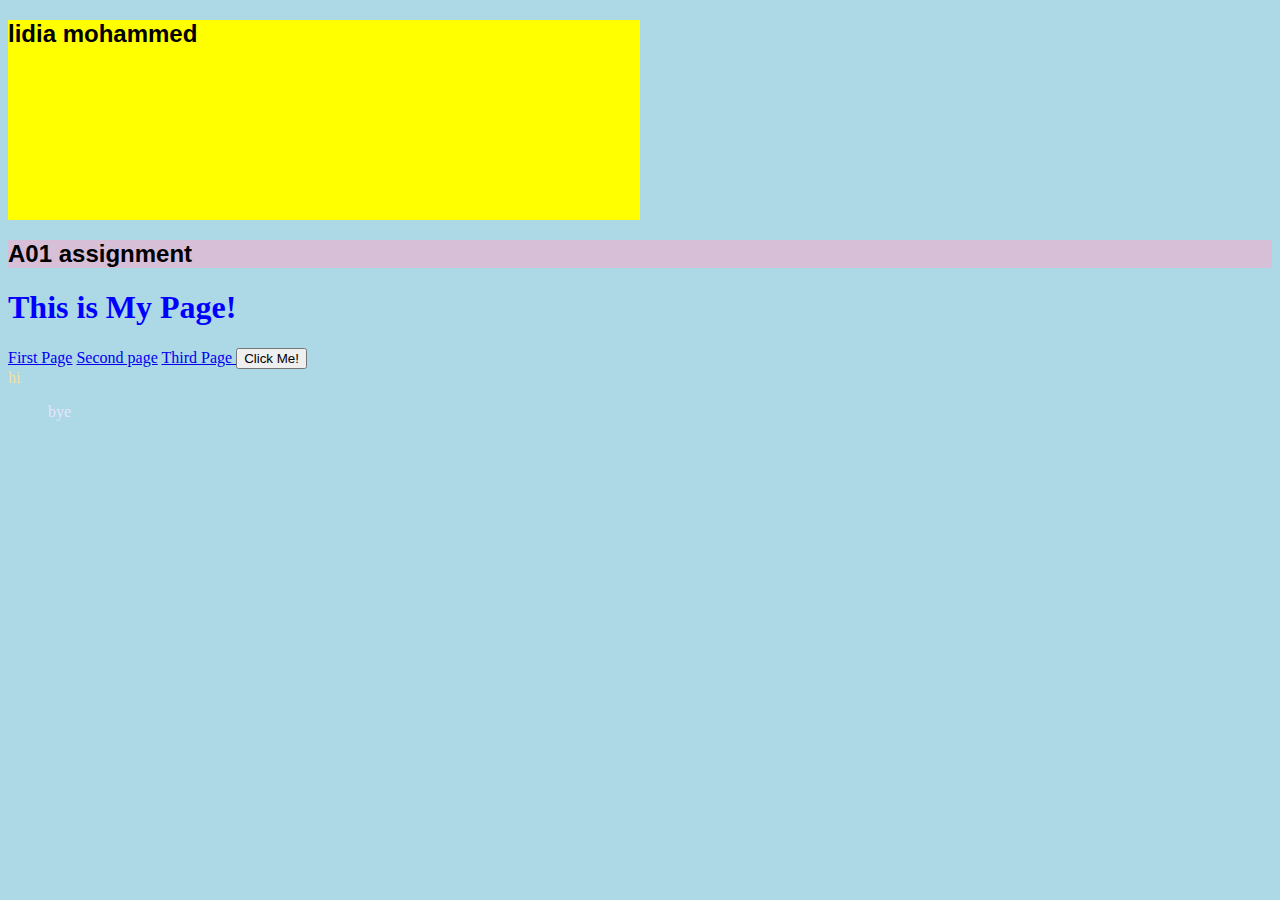
<file: index.html>
<!DOCTYPE html>
<html lang="en">

<head>
    <title>A01 - COMP426</title>
    <link rel="stylesheet" href="styles.css">
</head>

<body>
    <h2 class="city">lidia mohammed</h2>
    <h2 id="C4">A01 assignment</h2>
    <h1>This is My Page!</h1>
    <a href="firstpage.html"> First Page</a>
    <a href="secondpage.html"> Second page</a>
    <a href="thirdpage.html"> Third Page </a>
    <button type="button">Click Me!</button>

    <li> hi </li>
    <ul> bye</ul>

</body>




</html>
</file>
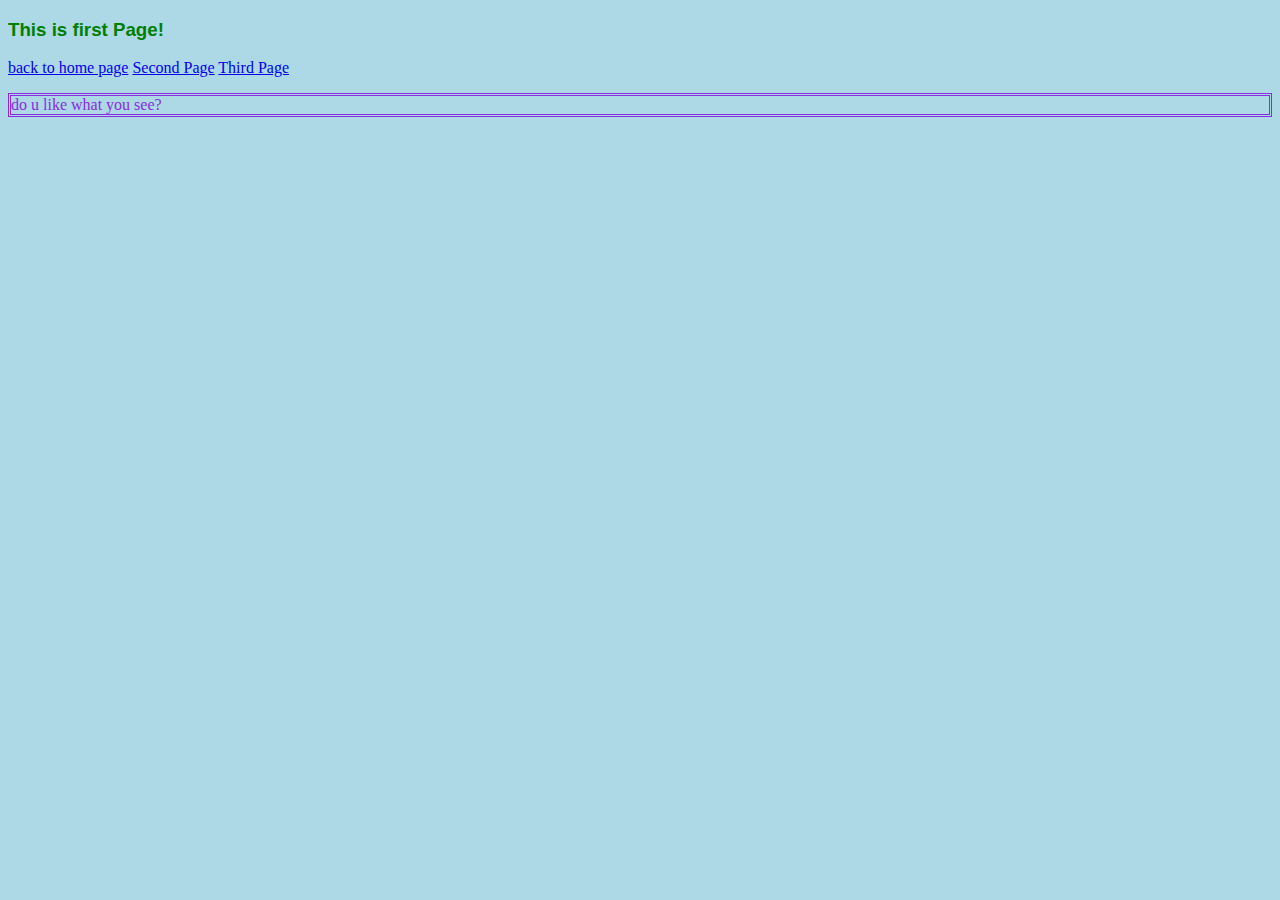
<file: firstpage.html>
<!DOCTYPE html>
<html lang="en">

<head>
    <title>FRONT PAGE</title>
    <link rel="stylesheet" href="styles.css">

</head>

<body>
    <h3>This is first Page!</h3>
    <a href="index.html"> back to home page</a>
    <a href="secondpage.html"> Second Page</a>
    <a href="thirdpage.html"> Third Page</a>
    <p>do u like what you see?</p>

</body>




</html>
</file>
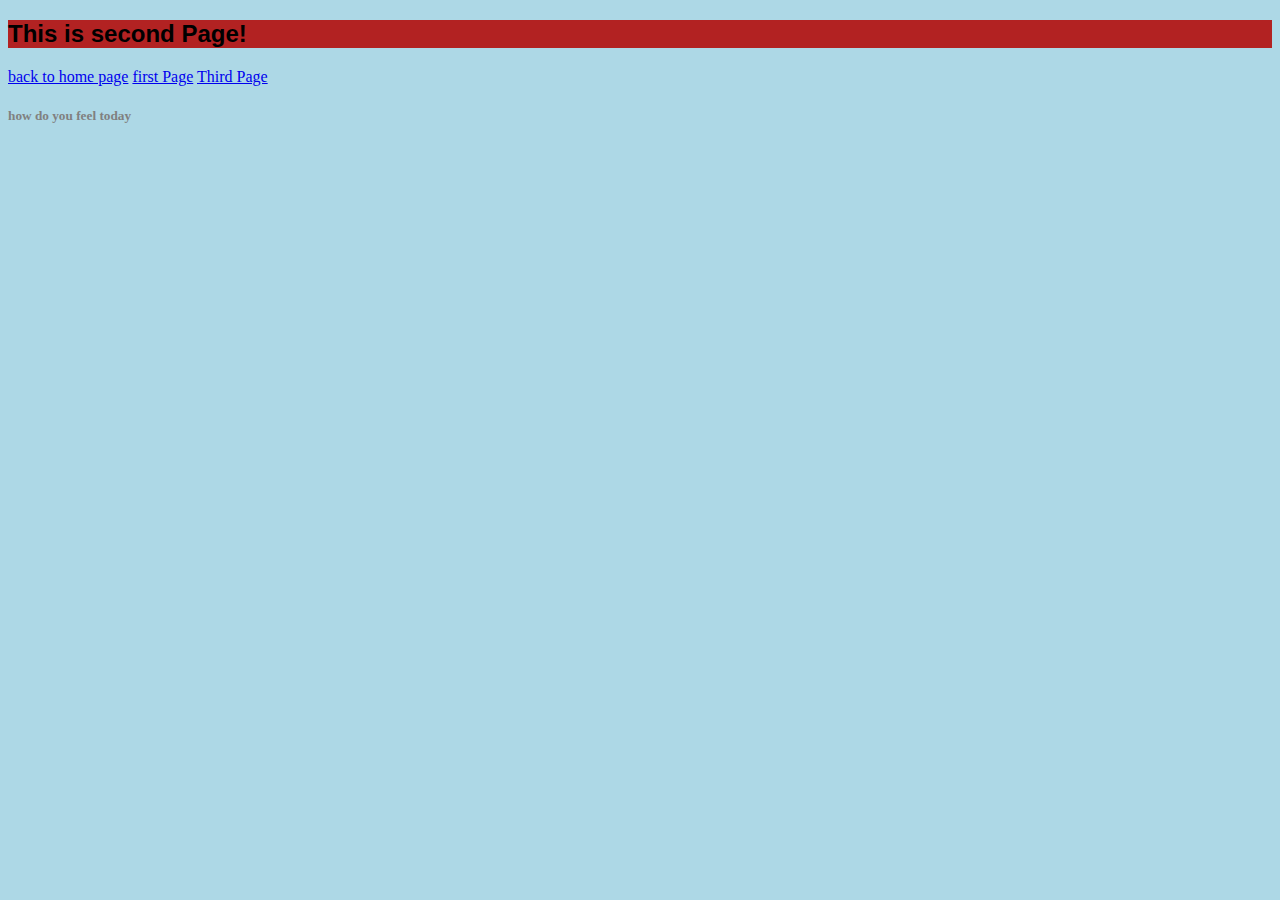
<file: secondpage.html>
<!DOCTYPE html>
<html lang="en">

<head>
    <title>FRONT PAGE</title>
    <link rel="stylesheet" href="styles.css">

</head>

<body>
    <h2>This is second Page!</h2>

    <a href="index.html"> back to home page</a>
    <a href="firstpage.html"> first Page</a>
    <a href="thirdpage.html"> Third Page</a>
    <h5> how do you feel today</h5>
</body>




</html>
</file>
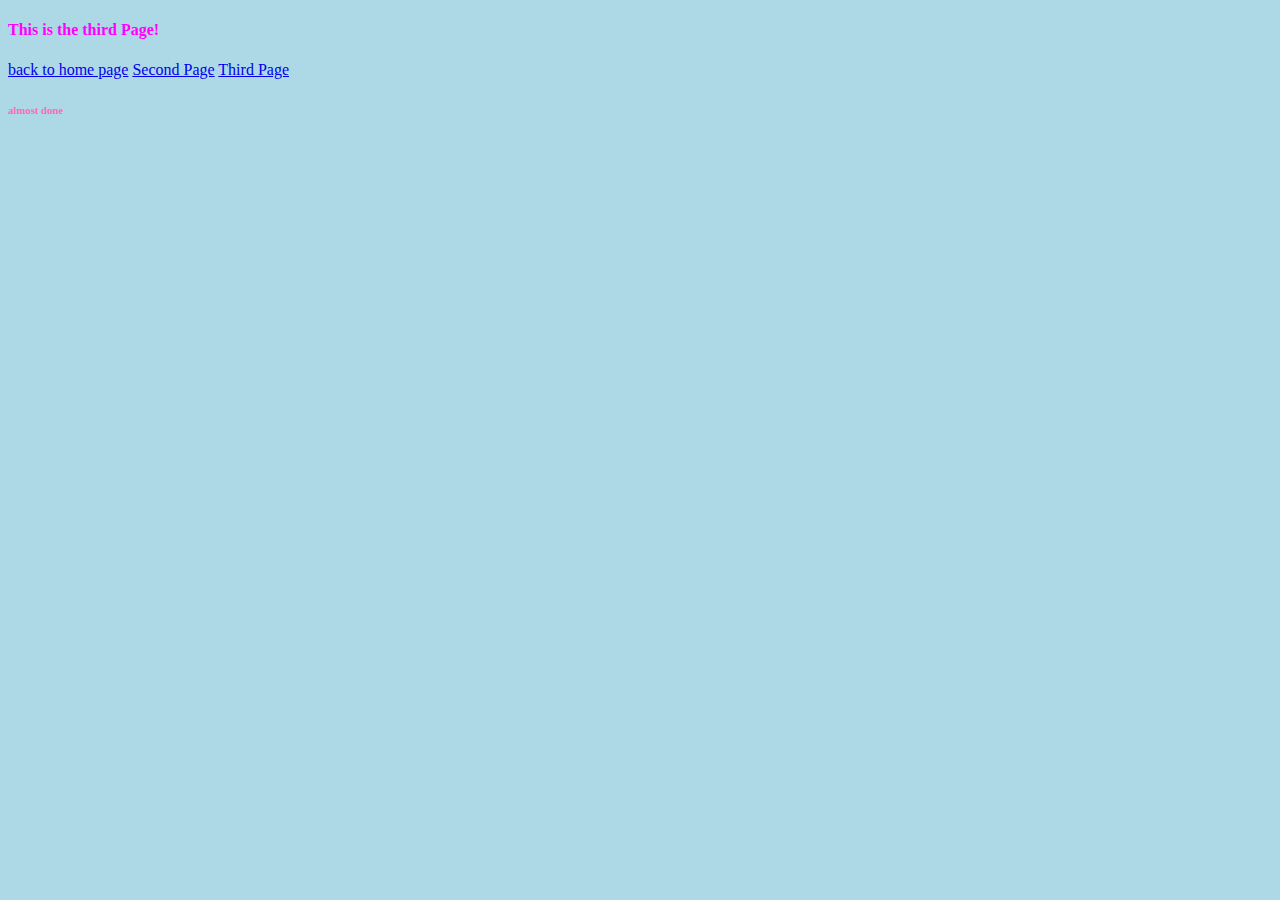
<file: thirdpage.html>
<!DOCTYPE html>
<html lang="en">

<head>
    <title>FRONT PAGE</title>
    <link rel="stylesheet" href="styles.css">

</head>

<body>
    <h4>This is the third Page!</h4>
    <a href="index.html"> back to home page</a>
    <a href="firstpage.html"> Second Page</a>
    <a href="secondpage.html"> Third Page
    </a>
    <h6>almost done</h6>

</body>




</html>
</file>
<file: styles.css>
h1 {
    color: blue;
    font-family: Cambria, Cochin, Georgia, Times, 'Times New Roman', serif;
}

h2 {
    background-color: #b22222;
    font-family: Arial, Helvetica, sans-serif;
}

h3 {
    color: green;
    font-family: Verdana, Geneva, Tahoma, sans-serif;
}

h4 {
    color: fuchsia;
}

h6 {
    color: hotpink;
    border-style: hidden;
}

p {
    color: blueviolet;
    border-style: double;
}

body {
    background-color: lightblue;
}

h5 {
    color: grey;
}

body li {
    color: khaki;
}

ul {
    color: lavender;
}

.city {
    background-color: yellow;
    height: 200px;
    width: 50%;
}

#C4 {
    background-color: thistle;
}

button:hover {
    color: blueviolet;
}
</file>
